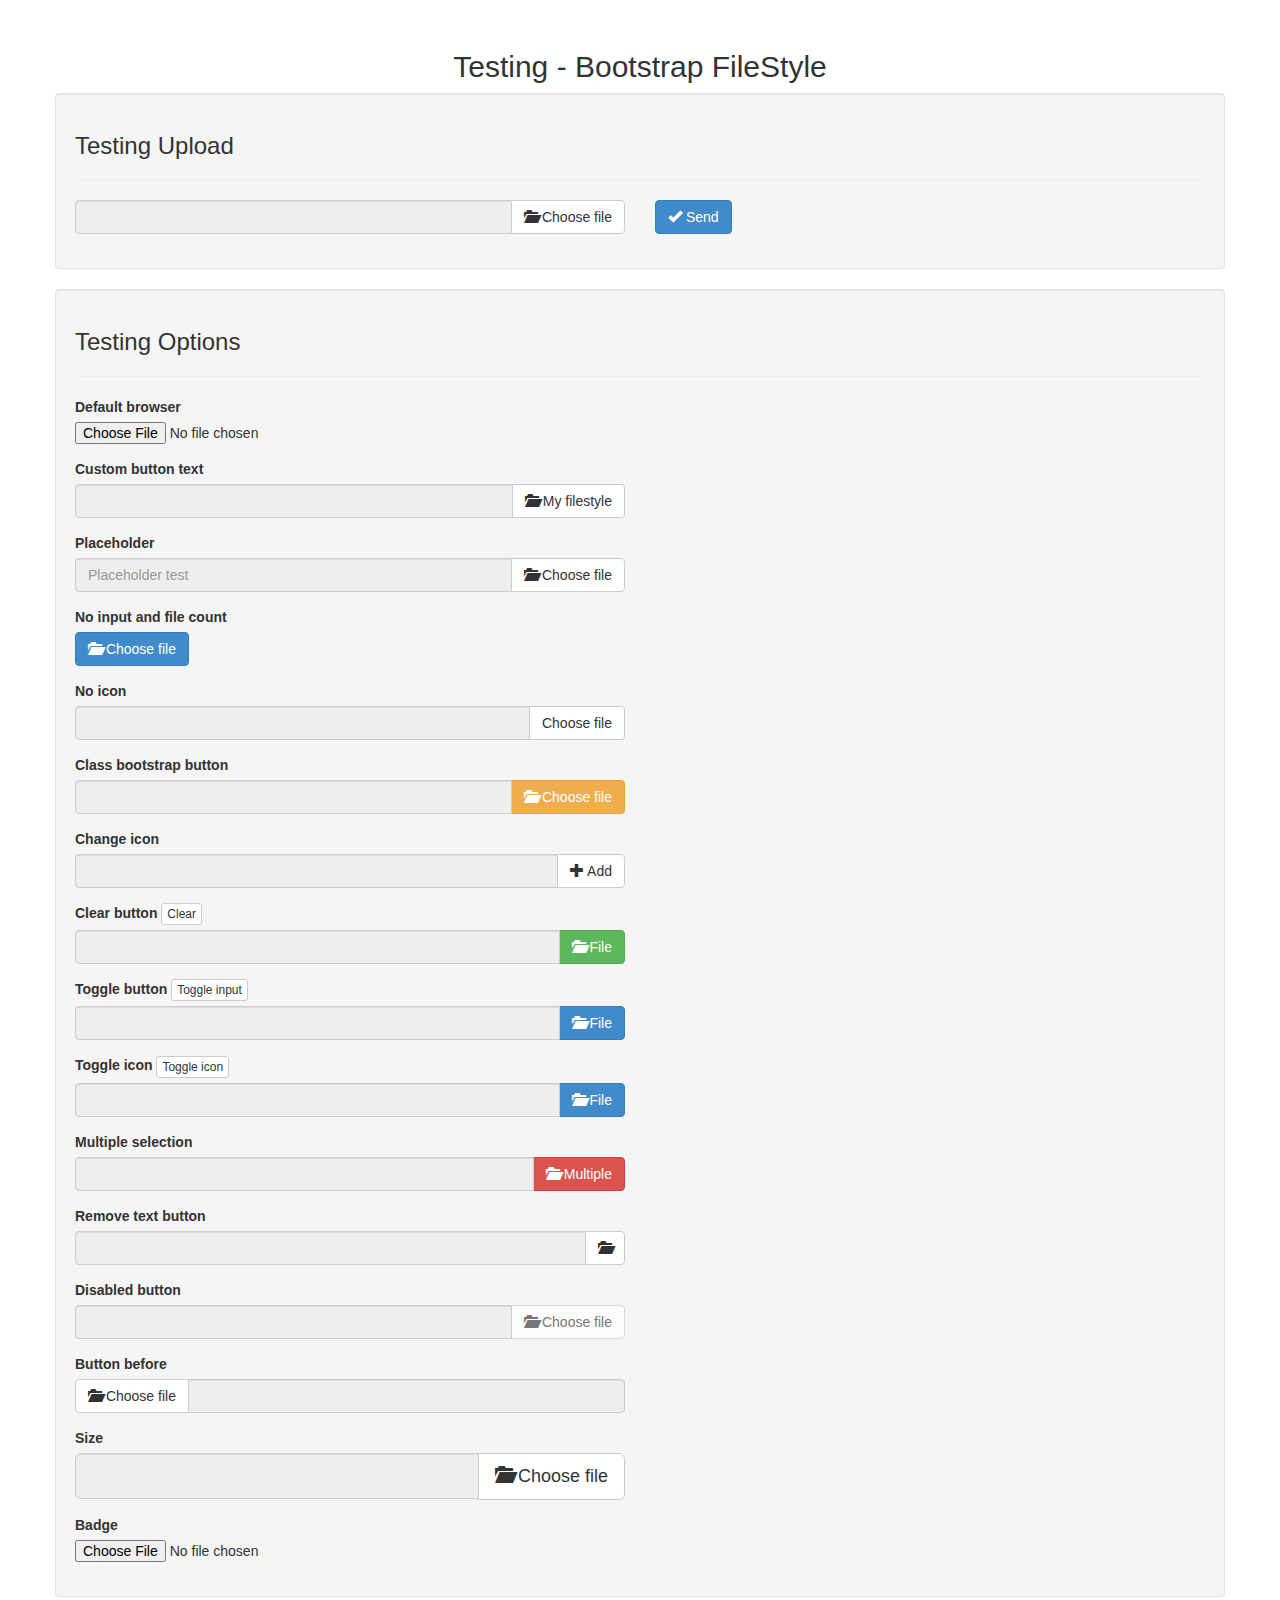
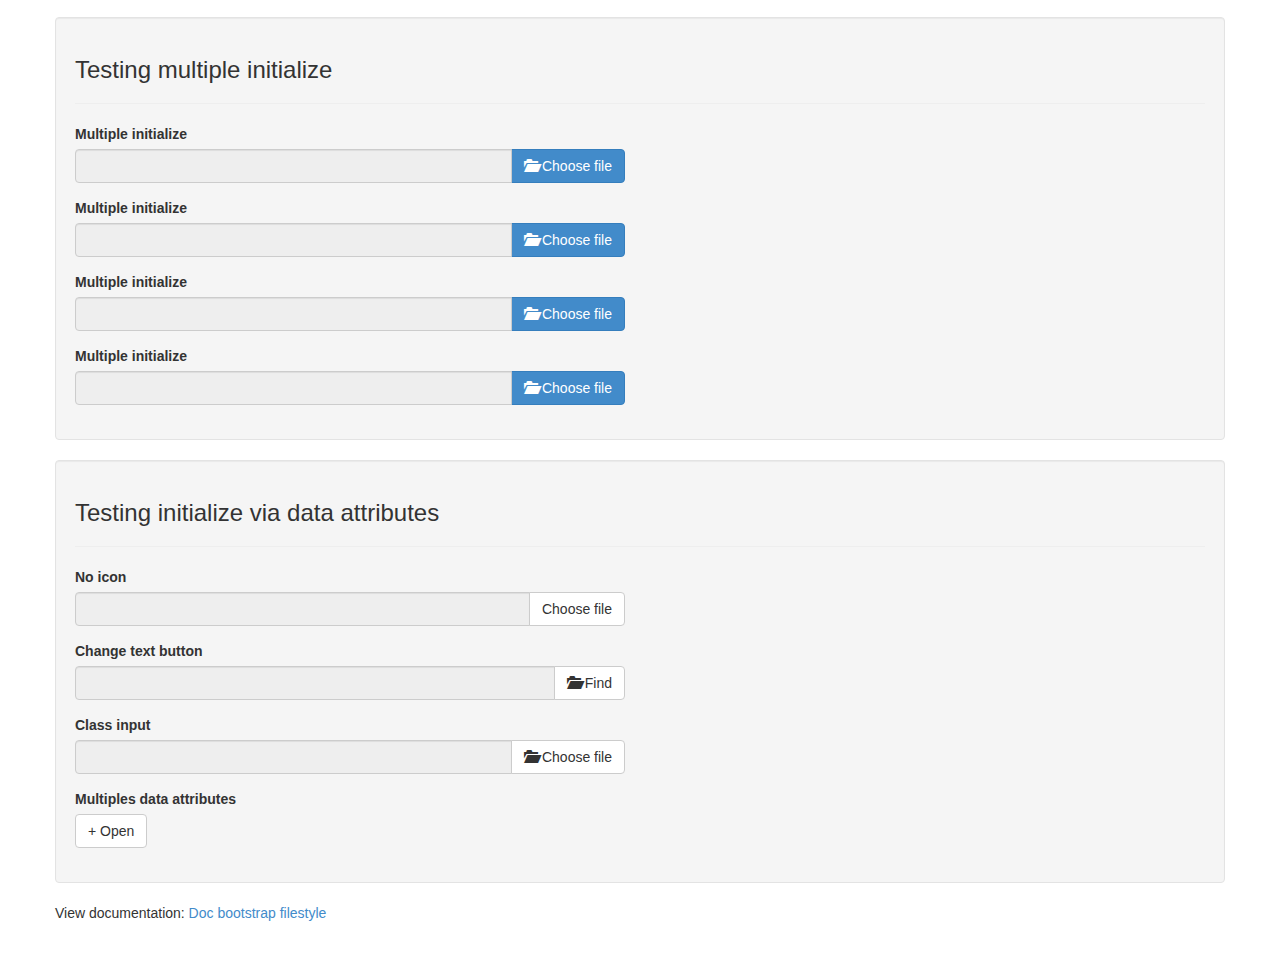
<file: bootstrap-filestyle-1.2.1/test/index.html>
<!DOCTYPE html>
<html lang="en">
	<head>
		<meta http-equiv="X-UA-Compatible" content="IE=edge">
		<meta name="viewport" content="width=device-width, initial-scale=1">

		<title>Testing - Bootstrap FileStyle</title>

		<link rel="icon" type="image/png" href="icons/favicon.png">
		<link href="css/bootstrap.min.css" rel="stylesheet">

		<!-- HTML5 Shim and Respond.js IE8 support of HTML5 elements and media queries -->
		<!-- WARNING: Respond.js doesn't work if you view the page via file:// -->
		<!--[if lt IE 9]>
		<script src="https://oss.maxcdn.com/libs/html5shiv/3.7.0/html5shiv.js"></script>
		<script src="https://oss.maxcdn.com/libs/respond.js/1.4.2/respond.min.js"></script>
		<![endif]-->
		<script type="text/javascript" src="//ajax.googleapis.com/ajax/libs/jquery/1.9.1/jquery.min.js"></script>
		<script type="text/javascript" src="js/bootstrap.min.js"></script>
		<script type="text/javascript" src="../src/bootstrap-filestyle.js"></script>
	</head>

	<body>
		<div class="container" style="margin-top: 30px;margin-bottom: 30px">
			<div class="row">
				<div class="span12">
					<h2 style="text-align: center;">Testing - Bootstrap FileStyle</h2>
					<div class="well">
						<form role="form" action="upload.php" enctype="multipart/form-data" method="post">
							<h3>Testing Upload</h3>
							<hr>
							<div class="row">
  								<div class="col-xs-6">
									<div class="form-group">
										<input type="file" name="example" id="input01">
									</div>
								</div>
								<div class="col-xs-2">
									<div class="form-group">
										<button type="submit" class="btn btn-primary">
											<span class="glyphicon glyphicon-ok"></span> Send
										</button>
									</div>
								</div>
							</div>
						</form>
					</div>
					<div class="well">
						<form role="form">
							<h3>Testing Options</h3>
							<hr>
							<div class="row">
								<div class="col-xs-6">
									<div class="form-group">
										<label>Default browser</label>
										<input type="file" id="input00">
									</div>
								</div>
							</div>
							<div class="row">
								<div class="col-xs-6">
									<div class="form-group">
										<label>Custom button text</label>
										<input type="file" id="input02">
									</div>
								</div>
							</div>
							<div class="row">
								<div class="col-xs-6">
									<div class="form-group">
										<label>Placeholder</label>
										<input type="file" id="input001">
									</div>
								</div>
							</div>
							<div class="row">
								<div class="col-xs-6">
									<div class="form-group">
										<label>No input and file count</label>
										<input type="file" id="input03" multiple="multiple">
									</div>
								</div>
							</div>
							<div class="row">
								<div class="col-xs-6">
									<div class="form-group">
										<label>No icon</label>
										<input type="file" id="input04">
									</div>
								</div>
							</div>
							<div class="row">
								<div class="col-xs-6">
									<div class="form-group">
										<label>Class bootstrap button</label>
										<input type="file" id="input05">
									</div>
								</div>
							</div>
							<div class="row">
								<div class="col-xs-6">
									<div class="form-group">
										<label>Change icon</label>
										<input type="file" id="input07">
									</div>
								</div>
							</div>
							<div class="row">
								<div class="col-xs-6">
									<div class="form-group">
										<label>
											Clear button 
											<button id="clear" class="btn btn-default btn-xs" type="button">
												Clear
											</button>
										</label>
										<input type="file" id="input08">
									</div>
								</div>
							</div>
							<div class="row">
								<div class="col-xs-6">
									<div class="form-group">
										<label>
											Toggle button
											<button id="toggleInput" class="btn btn-default btn-xs" type="button">
												Toggle input
											</button>
										</label>
										<input type="file" id="input09">
										
									</div>
								</div>
							</div>
							<div class="row">
								<div class="col-xs-6">
									<div class="form-group">
										<label>
											Toggle icon
											<button id="toggleIcon" class="btn btn-default btn-xs" type="button">
												Toggle icon
											</button>
										</label>
										<input type="file" id="input10">
									</div>
								</div>
							</div>
							<div class="row">
								<div class="col-xs-6">
									<div class="form-group">
										<label>Multiple selection</label>
										<input type="file" multiple="multiple" id="input11">
									</div>
								</div>
							</div>
							<div class="row">
								<div class="col-xs-6">
									<div class="form-group">
										<label>Remove text button</label>
										<input type="file" id="input12">
									</div>
								</div>
							</div>
							<div class="row">
								<div class="col-xs-6">
									<div class="form-group">
										<label>Disabled button</label>
										<input type="file" id="input13">
									</div>
								</div>
							</div>
							<div class="row">
								<div class="col-xs-6">
									<div class="form-group">
										<label>Button before</label>
										<input type="file" id="input14">
									</div>
								</div>
							</div>
							<div class="row">
								<div class="col-xs-6">
									<div class="form-group">
										<label>Size</label>
										<input type="file" id="input15">
									</div>
								</div>
							</div>
							<div class="row">
								<div class="col-xs-6">
									<div class="form-group">
										<label>Badge</label>
										<input type="file" id="input16">
									</div>
								</div>
							</div>
						</form>
					</div>
					
					<div class="well">
						<form role="form">
							<h3>Testing multiple initialize</h3>
							<hr>
							<div class="row">
								<div class="col-xs-6">
									<div class="form-group">
										<label>Multiple initialize</label>
										<input type="file" class="test">
									</div>
								</div>
							</div>
							<div class="row">
								<div class="col-xs-6">
									<div class="form-group">
										<label>Multiple initialize</label>
										<input type="file" class="test">
									</div>
								</div>
							</div>
							<div class="row">
								<div class="col-xs-6">
									<div class="form-group">
										<label>Multiple initialize</label>
										<input type="file" class="test">
									</div>
								</div>
							</div>
							<div class="row">
								<div class="col-xs-6">
									<div class="form-group">
										<label>Multiple initialize</label>
										<input type="file" class="test">
									</div>
								</div>
							</div>
						</form>
					</div>

					<div class="well">
						<form role="form">
							<h3>Testing initialize via data attributes</h3>
							<hr>
							<div class="row">
								<div class="col-xs-6">
									<div class="form-group">
										<label class="control-label">No icon</label>
										<input type="file" class="filestyle" data-icon="false">
									</div>
								</div>
							</div>
							<div class="row">
								<div class="col-xs-6">
									<div class="form-group">
										<label class="control-label">Change text button</label>
										<input type="file" class="filestyle" data-buttonText="Find">
									</div>
								</div>
							</div>
							<div class="row">
								<div class="col-xs-6">
									<div class="form-group">
										<label class="control-label">Class input</label>
										<input type="file" class="filestyle" data-classInput="input-xxlarge">
									</div>
								</div>
							</div>
							<div class="row">
								<div class="col-xs-6">
									<div class="form-group">
										<label class="control-label">Multiples data attributes</label>
										<input type="file" class="filestyle" data-buttonText="Open" data-input="false" data-iconName="glyphicon-plus" data-classButton="btn btn-primary">
									</div>
								</div>
							</div>
						</form>
					</div>

					<p>
						View documentation: <a href="//markusslima.github.io/bootstrap-filestyle" target="_blank">Doc bootstrap filestyle</a>
					</p>
				</div>
			</div>
		</div>
		
		<script type="text/javascript">
			$('#input01').filestyle()
			$('#input001').filestyle({
				'placeholder' : 'Placeholder test'
			});
			$('#input02').filestyle({
				buttonText : 'My filestyle'
			});

			$('#input03').filestyle({
				input : false,
				buttonName : 'btn-primary'
			});

			$('#input04').filestyle({
				icon : false
			});

			$('#input05').filestyle({
				buttonName : 'btn-warning'
			});

			$('#input07').filestyle({
				iconName : 'glyphicon glyphicon-plus',
				buttonText : 'Add'
			});

			$('#input08').filestyle({
				buttonText : ' File',
				buttonName : 'btn-success'
			});

			$('#clear').click(function() {
				$('#input08').filestyle('clear');
			});

			$('#input09').filestyle({
				buttonText : 'File',
				buttonName : 'btn-primary'
			});

			$('#toggleInput').click(function() {
				var fs = $('#input09');
				if (fs.filestyle('input'))
					fs.filestyle('input', false);
				else
					fs.filestyle('input', true);
			});

			$('#input10').filestyle({
				buttonText : 'File',
				buttonName : 'btn-primary'
			});

			$('#toggleIcon').click(function() {
				var fs = $('#input10');
				if (fs.filestyle('icon'))
					fs.filestyle('icon', false);
				else
					fs.filestyle('icon', true);
			});

			$('#input11').filestyle({
				buttonText : 'Multiple',
				buttonName : 'btn-danger'
			});

			$('#input12').filestyle({
				buttonText : ''
			});

			$('#input13').filestyle({
				disabled : true
			});

			$('#input14').filestyle({
				buttonBefore : true
			});
			$('#input15').filestyle({
				size : 'lg'
			});
			$('#input15').filestyle({
				input : false,
				badge: false
			});

			// nultiple initialize
			$('.test').filestyle({
				buttonName : 'btn-primary'
			});
		</script>
	</body>
</html>
</file>
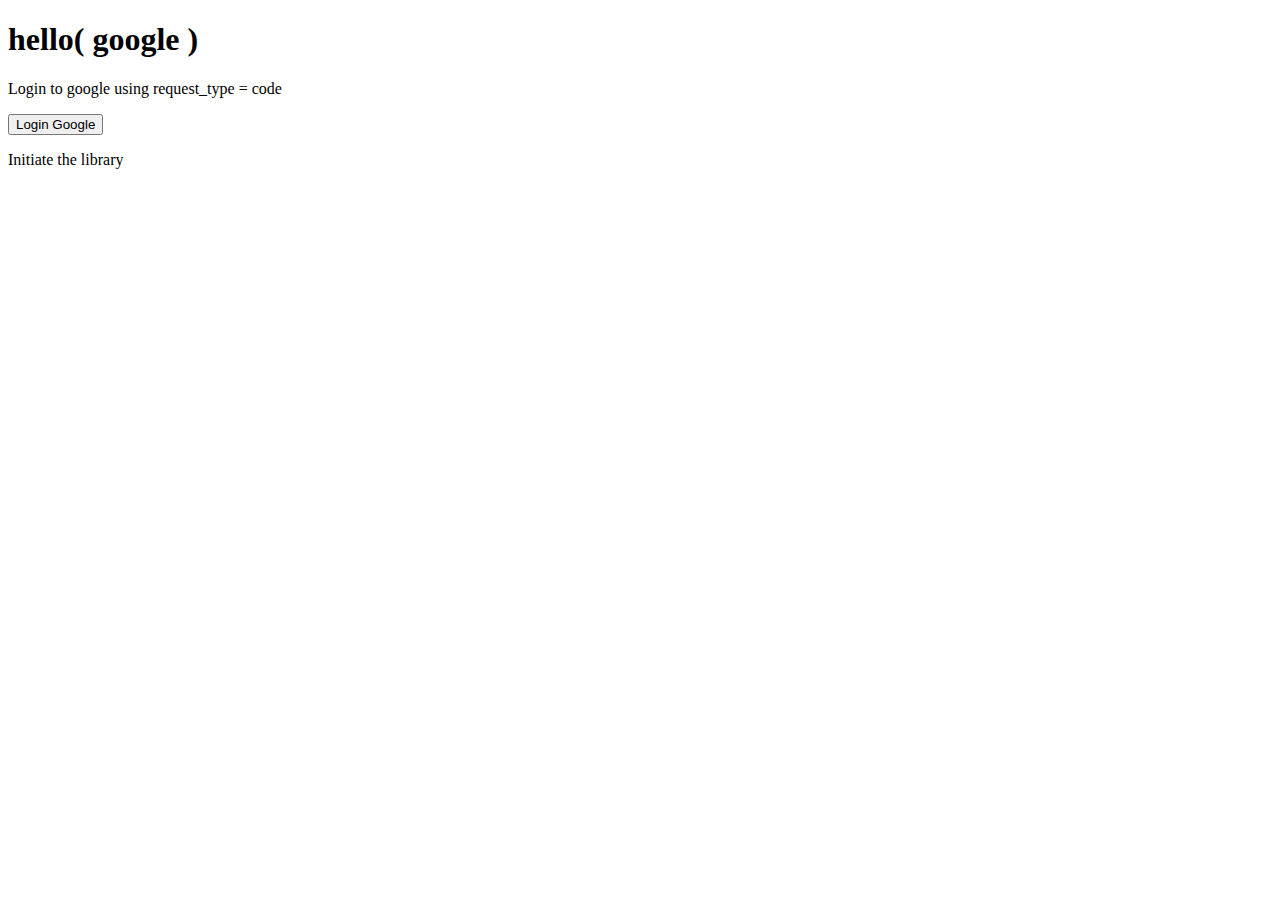
<file: google.html>
<!DOCTYPE html>


<title>hello( google )</title>
<h1>hello( google )</h1>
<p>Login to google using request_type = code</p>

<button onclick="login('google');">Login Google</button>

<pre class="response"></pre>

<script src="./hello/hello.js" class="pre"></script>
<script src="./hello/modules/google.js" class="pre"></script>

<script class="pre">
function login(network){

	// By defining response type to code, the OAuth flow that will return a refresh token to be used to refresh the access token
	// However this will require the oauth_proxy server

	hello(network).login({response_type: 'code'}, log);
}
</script>

<p>Initiate the library</p>

<script class="pre">
hello.init({
	google : "73862463897-ofr3bic69njtn603du9epk57648c3j7q.apps.googleusercontent.com"
},{
	redirect_uri: './redirect.html',
	scope: 'friends'
});
</script>

<script>
function log(s){
	document.body.querySelector('.response').appendChild(document.createTextNode(JSON.stringify(s, true, 2)));
}
</script>
</file>
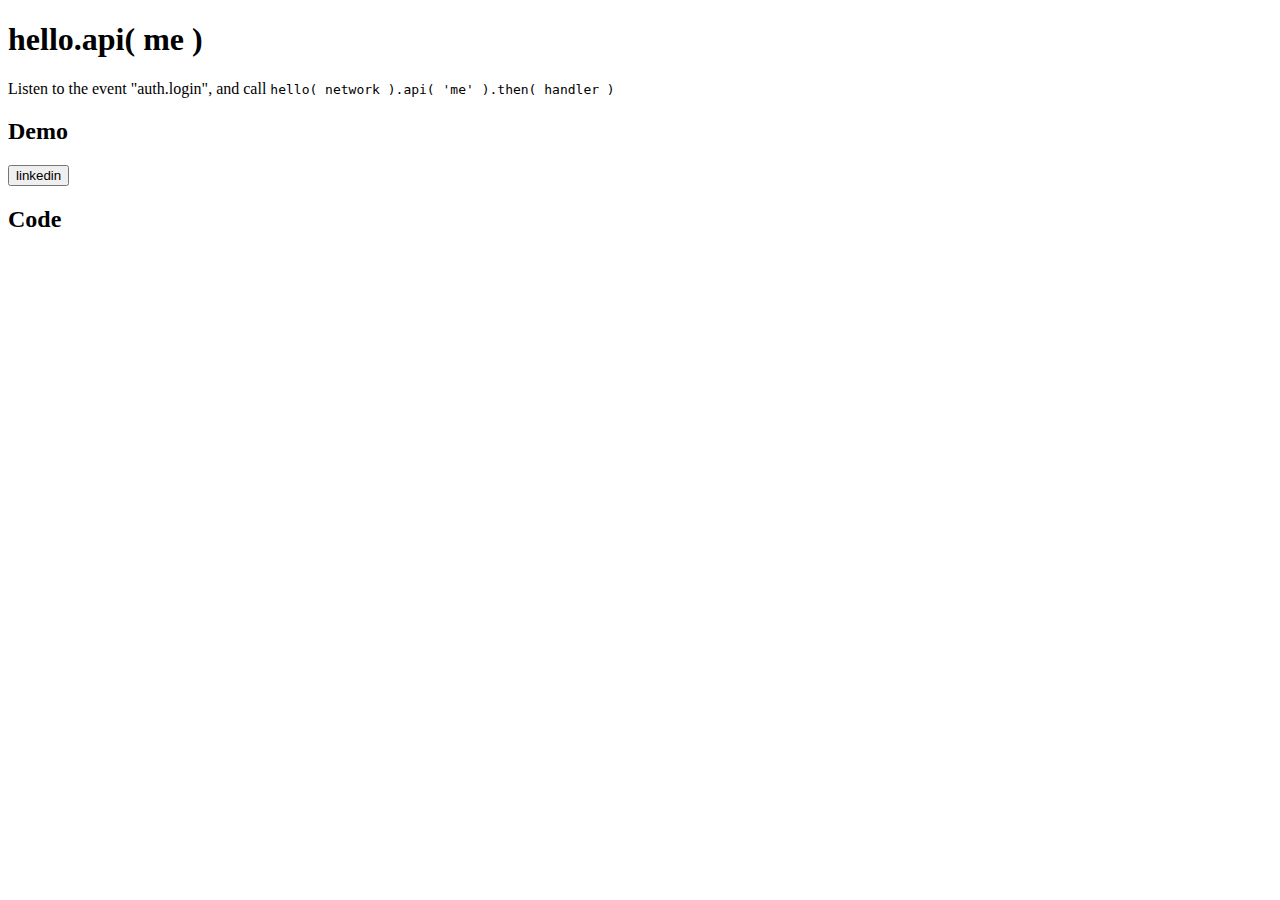
<file: test.html>
<!DOCTYPE html>

<script src="hello/hello.polyfill.js"></script>
<script src="hello/hello.js"></script>
<script src="hello/hello.phonegap.js"></script>
<script src="hello/hello.chromeapp.js"></script>
<script src="hello/modules/google.js"></script>
<script src="hello/modules/linkedin.js"></script>

<h1>hello.api( me )</h1>

<p>Listen to the event "auth.login", and call <code>hello( network ).api( 'me' ).then( handler )</code></p>

<h2>Demo</h2>
<button id='linkedin' class="profile">linkedin</button>

<h2>Code</h2>

<script src="helper/uiProfile.js" class="pre"></script>
</file>
